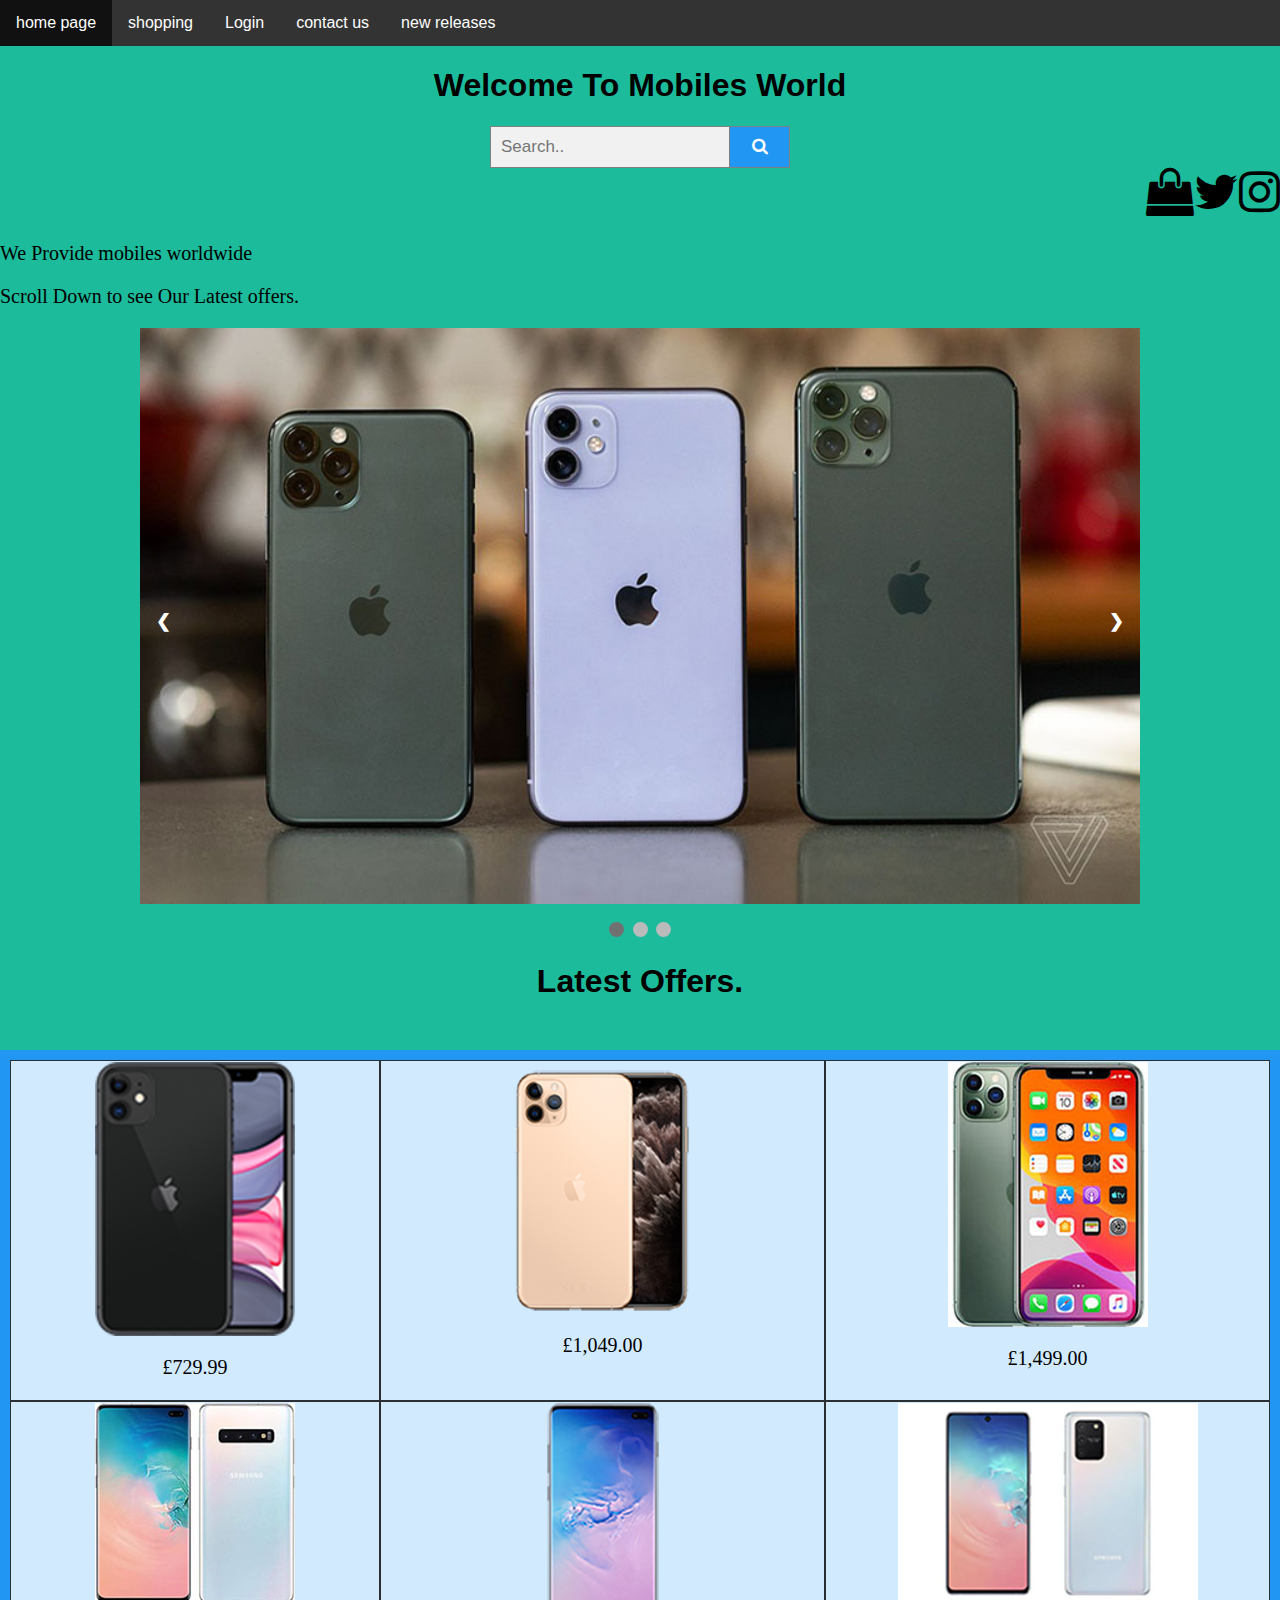
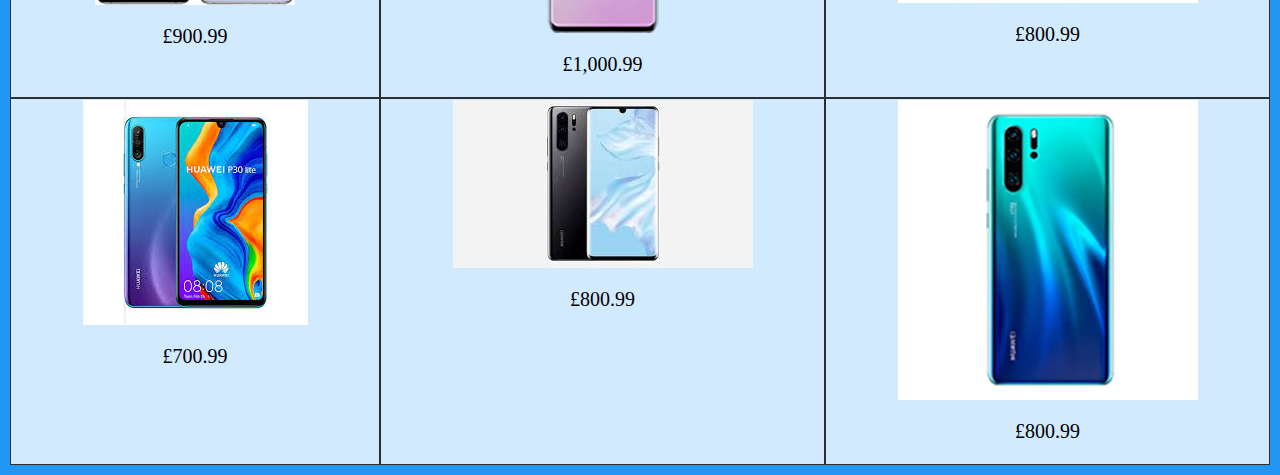
<file: index.html>
<!DOCTYPE html>
<html>
<head>
<title>Page Title</title>
<link rel="stylesheet" type="text/css" href="MyStyle.css">
  <link rel="stylesheet" href="https://cdnjs.cloudflare.com/ajax/libs/font-awesome/4.7.0/css/font-awesome.min.css">
</head>
<body>
  <ul>

    <li><a href="index.html">home page</a></li>
    <li><a href="shoping.html">shopping</a></li>
    <li><a href="login.html">Login</a></li>
    <li><a href="contact.html">contact us </a></li>
    <li><a href="newreleases.html">new releases</a></li>
  </ul>

<h1>Welcome To Mobiles World</h1>
<form class="example" action="/action_page.php" style="margin:auto;max-width:300px">
  <input type="text" placeholder="Search.." name="search2">
  <button type="submit"><i class="fa fa-search"></i></button>
</form>
<i class="fa fa-instagram" style="font-size:48px;float:right;color:black"></i>
<i class="fa fa-twitter" style="font-size:48px;float:right;color:black"></i>
<i class="fa fa-shopping-bag" style="font-size:48px;Float:Right;color:Black"></i>
<br>

<br>
<br>
<p>We Provide mobiles worldwide</p>


  <p>Scroll Down to see Our Latest offers.</p>

  <div class="slideshow-container">

  <div class="mySlides fade">
    <div class="numbertext"></div>
    <img src="iphone11slideshow.jpg" style="width:100%">
    <div class="text"></div>
  </div>

  <div class="mySlides fade">
    <div class="numbertext"></div>
    <img src="samsungs10slideshow.png" style="width:100%">
    <div class="text"></div>
  </div>

  <div class="mySlides fade">
    <div class="numbertext"></div>
    <img src="huaweiproslideshow.jpg" style="width:100%">
    <div class="text"></div>
  </div>

  <a class="prev" onclick="plusSlides(-1)">&#10094;</a>
  <a class="next" onclick="plusSlides(1)">&#10095;</a>

  </div>
  <br>

  <div style="text-align:center">
    <span class="dot" onclick="currentSlide(1)"></span>
    <span class="dot" onclick="currentSlide(2)"></span>
    <span class="dot" onclick="currentSlide(3)"></span>
  </div>








<h1>Latest Offers.</h1>
<div class="grid-container">
  <div class="grid-item">
<img src="iphone11.png">
  <p>£729.99<p>
  </div>

  <div class="grid-item">
<img src="iphone11pro.png">
  <p>£1,049.00<p>
  </div>

  <div class="grid-item">
    <img src="iphone11promax.jpg">
  <p>£1,499.00<p>
  </div>

  <div class="grid-item">
    <img src="samsungs10.jpg">
    <p>£900.99<p>
    </div>

  <div class="grid-item">
    <img src="samsungs10plus.png">
    <p>£1,000.99<p>
    </div>
  <div class="grid-item">
  <img src="samsungS10e.jpg">
<p>£800.99<p>
</div>
  <div class="grid-item">
    <img src="huaweip30lite.jpg">
  <p>£700.99<p>
  </div>
  <div class="grid-item">
    <img src="30.jpg">
  <p>£800.99<p>
  </div>
  <div class="grid-item">
    <img src="huaweip30.jpg">
  <p>£800.99<p>

  </div>






  <script>
  var slideIndex = 1;
  showSlides(slideIndex);

  function plusSlides(n) {
    showSlides(slideIndex += n);
  }

  function currentSlide(n) {
    showSlides(slideIndex = n);
  }

  function showSlides(n) {
    var i;
    var slides = document.getElementsByClassName("mySlides");
    var dots = document.getElementsByClassName("dot");
    if (n > slides.length) {slideIndex = 1}
    if (n < 1) {slideIndex = slides.length}
    for (i = 0; i < slides.length; i++) {
        slides[i].style.display = "none";
    }
    for (i = 0; i < dots.length; i++) {
        dots[i].className = dots[i].className.replace(" active", "");
    }
    slides[slideIndex-1].style.display = "block";
    dots[slideIndex-1].className += " active";
  }
  </script>



  <script>
  var slideIndex = 1;
  showSlides(slideIndex);

  function plusSlides(n) {
    showSlides(slideIndex += n);
  }

  function currentSlide(n) {
    showSlides(slideIndex = n);
  }

  function showSlides(n) {
    var i;
    var slides = document.getElementsByClassName("mySlides");
    var dots = document.getElementsByClassName("dot");
    if (n > slides.length) {slideIndex = 1}
    if (n < 1) {slideIndex = slides.length}
    for (i = 0; i < slides.length; i++) {
        slides[i].style.display = "none";
    }
    for (i = 0; i < dots.length; i++) {
        dots[i].className = dots[i].className.replace(" active", "");
    }
    slides[slideIndex-1].style.display = "block";
    dots[slideIndex-1].className += " active";
  }
  </script>


</body>
</html>
</file>
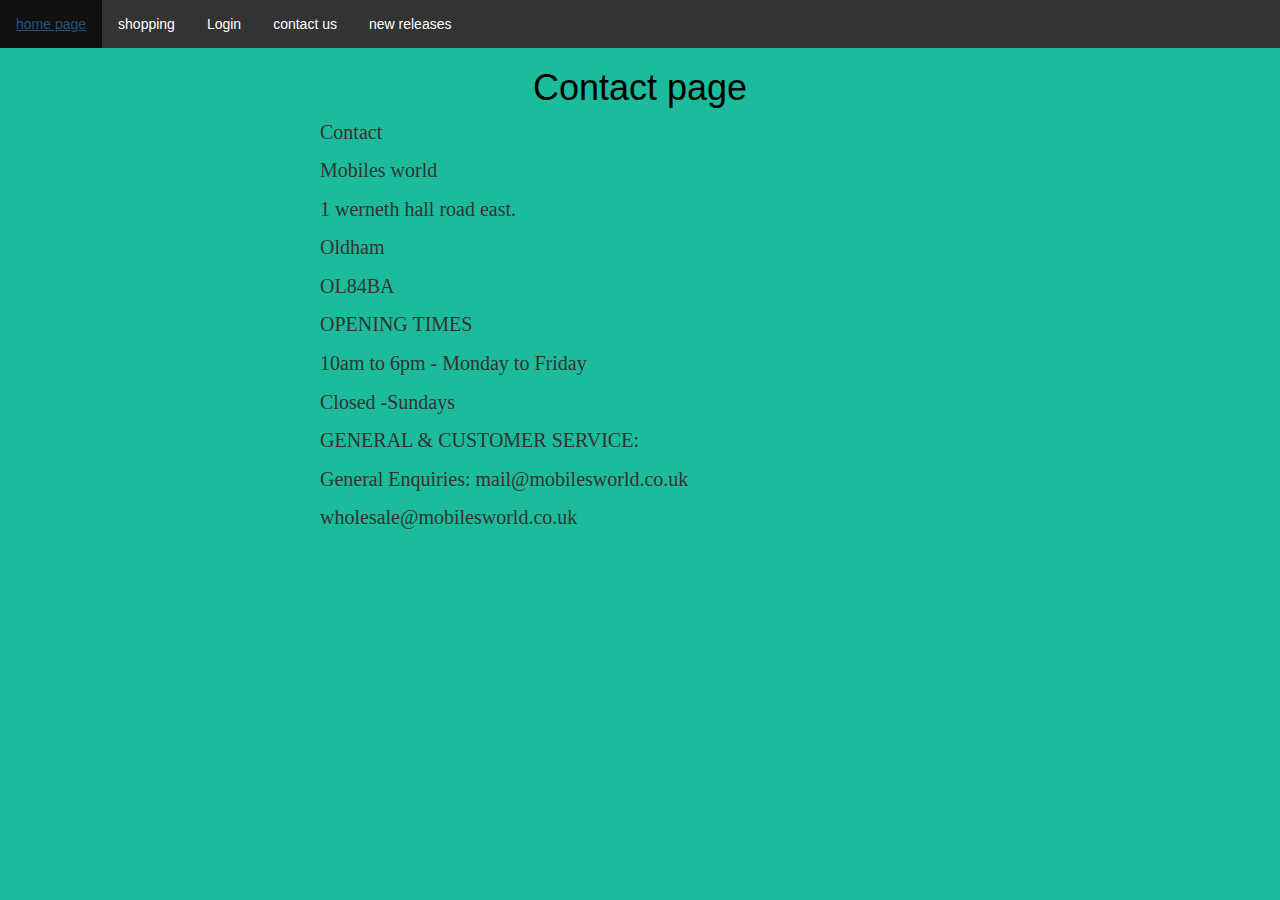
<file: contact.html>
<!DOCTYPE html>
<html>
<head>
<title>Page Title</title>
<script src="https://ajax.googleapis.com/ajax/libs/jquery/3.3.1/jquery.min.js"></script>
<link rel="stylesheet" href="https://maxcdn.bootstrapcdn.com/bootstrap/3.3.7/css/bootstrap.min.css" integrity="sha384-BVYiiSIFeK1dGmJRAkycuHAHRg32OmUcww7on3RYdg4Va+PmSTsz/K68vbdEjh4u" crossorigin="anonymous">
<link rel="stylesheet" type="text/css" href="MyStyle.css">
</head>
<body>
  <ul>
    <li><a href="index.html">home page</a></li>
    <li><a href="shoping.html">shopping</a></li>
    <li><a href="login.html">Login</a></li>
    <li><a href="contact.html">contact us </a></li>
    <li><a href="newreleases.html">new releases</a></li>
  </ul>

<h1>Contact page</h1>

<div class="center">
<P>  Contact<P>
<P>Mobiles world<P>
<P>1 werneth hall road east.<P>
<P>Oldham<P>
<P>OL84BA<P>





<P>OPENING TIMES<P>
<P>10am to 6pm -  Monday to Friday<P>

<P>Closed -Sundays<P>

<P>GENERAL & CUSTOMER SERVICE:<P>
<P>General Enquiries: mail@mobilesworld.co.uk<P>


<P>wholesale@mobilesworld.co.uk<P>
</div>
</file>
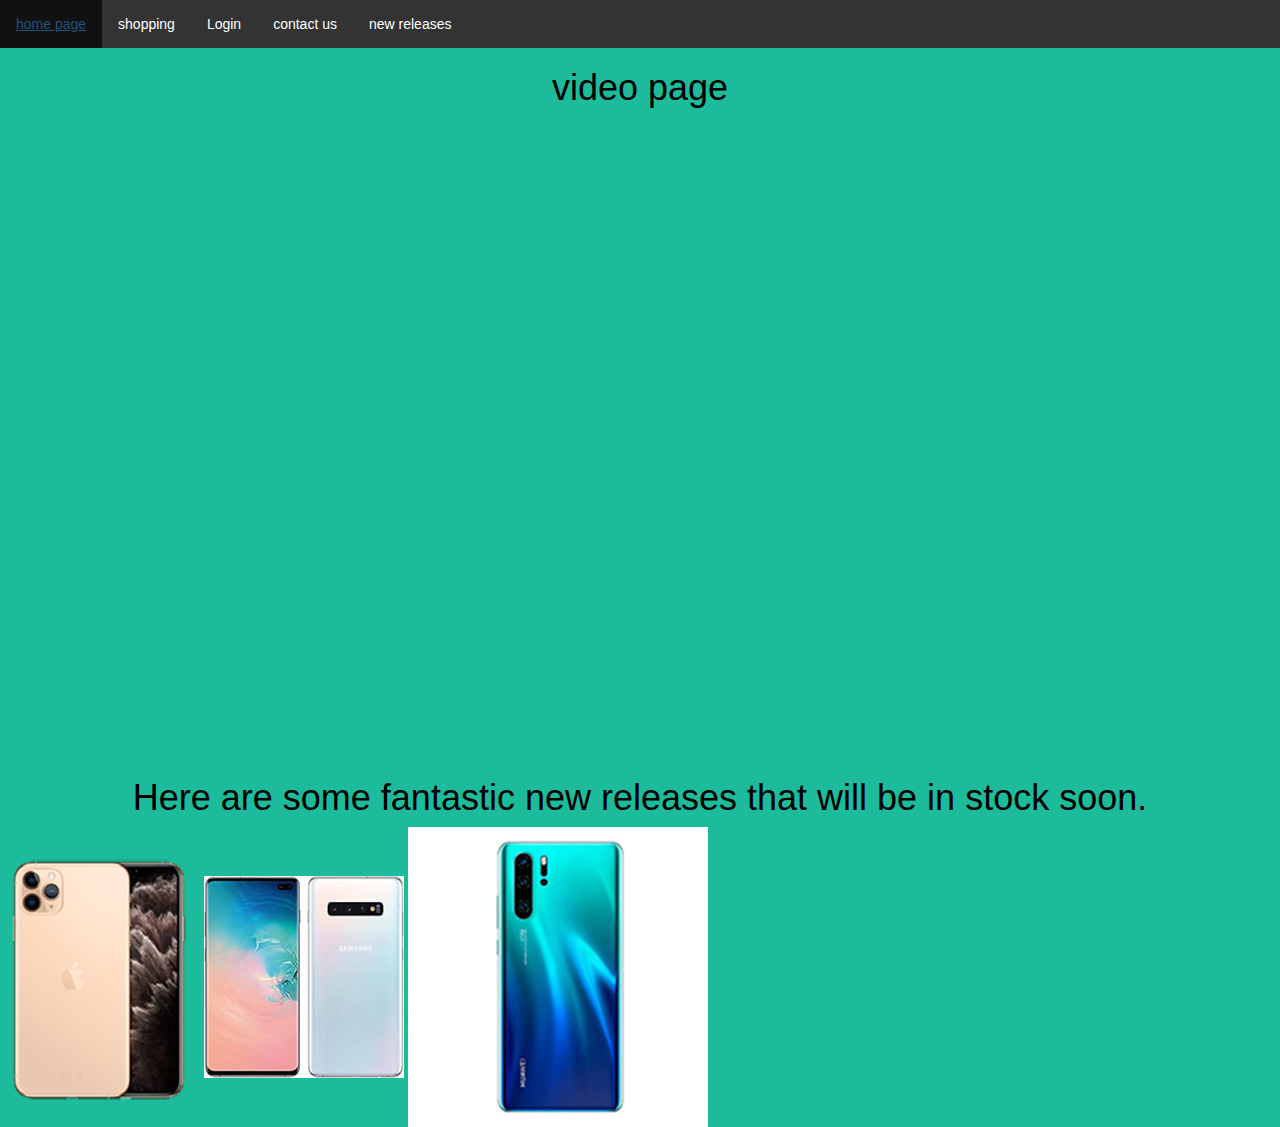
<file: newreleases.html>
<!DOCTYPE html>
<html>
<head>
<title>Page Title</title>
<script src="https://ajax.googleapis.com/ajax/libs/jquery/3.3.1/jquery.min.js"></script>
<link rel="stylesheet" href="https://maxcdn.bootstrapcdn.com/bootstrap/3.3.7/css/bootstrap.min.css" integrity="sha384-BVYiiSIFeK1dGmJRAkycuHAHRg32OmUcww7on3RYdg4Va+PmSTsz/K68vbdEjh4u" crossorigin="anonymous">
<link rel="stylesheet" type="text/css" href="MyStyle.css">

</head>
<body>
  <ul>

    <li><a href="index.html">home page</a></li>
    <li><a href="shoping.html">shopping</a></li>
    <li><a href="login.html">Login</a></li>
    <li><a href="contact.html">contact us </a></li>
    <li><a href="newreleases.html">new releases</a></li>
  </ul>

<h1>video page</h1>


<iframe width="600px" height="315" src="https://www.youtube.com/embed/cVEemOmHw9Y" frameborder="0" allow="accelerometer; autoplay; encrypted-media; gyroscope; picture-in-picture" allowfullscreen></iframe>
<iframe width="600px" height="315" src="https://www.youtube.com/embed/K2dB12UMpUo" frameborder="0" allow="accelerometer; autoplay; encrypted-media; gyroscope; picture-in-picture" allowfullscreen></iframe>

<iframe width="600" height="315" src="https://www.youtube.com/embed/NfxwablloIw" frameborder="0" allow="accelerometer; autoplay; encrypted-media; gyroscope; picture-in-picture" allowfullscreen></iframe>
</body>
</html>
<h1>Here are some fantastic new releases that will be in stock soon.</h1>
<head>
<body>
  <img src="iphone11pro.png">
  <img src="samsungs10.jpg">
    <img src="huaweip30.jpg">
</file>
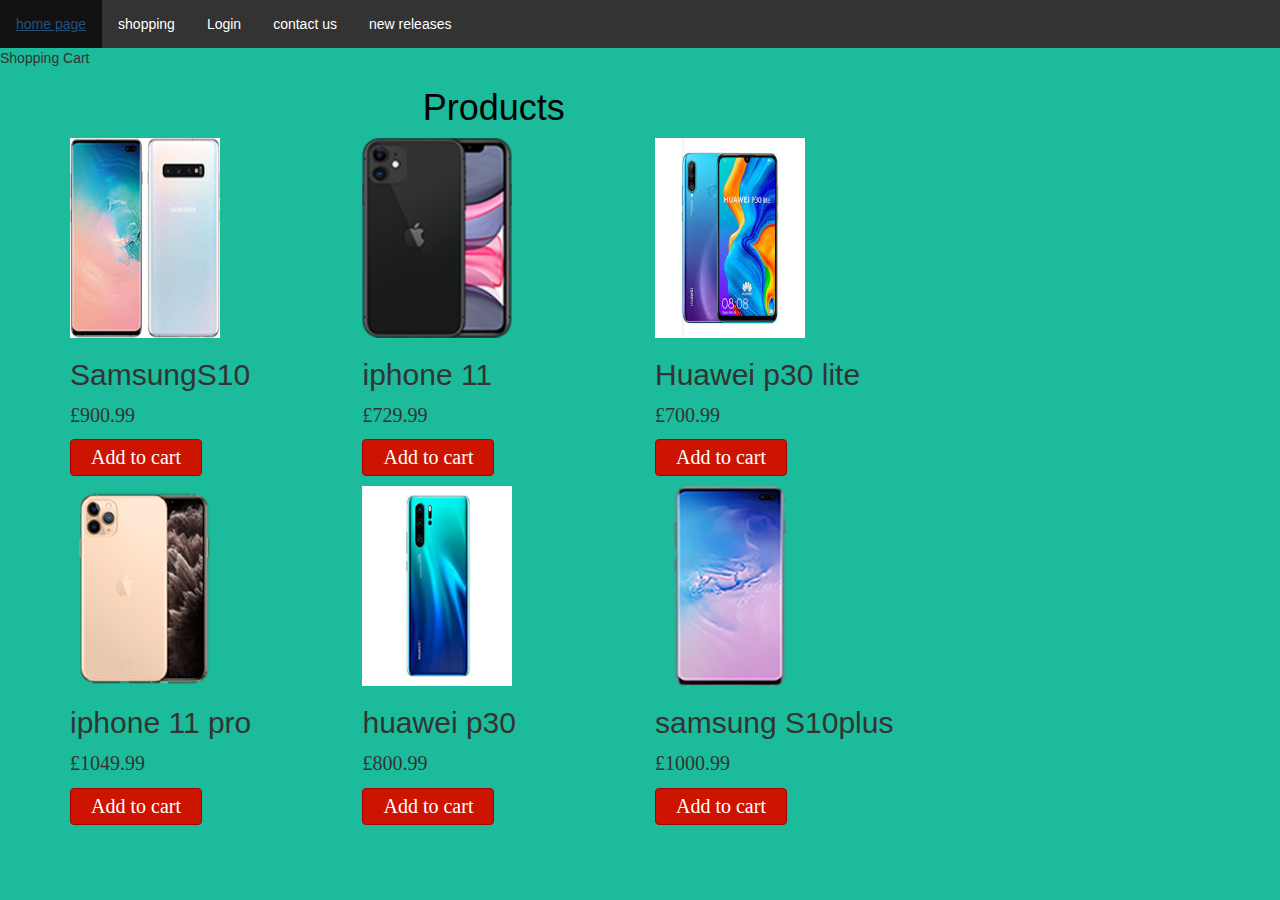
<file: shoping.html>
<!DOCTYPE html>
<html>
<head>
<title>Page Title</title>

<script src="https://ajax.googleapis.com/ajax/libs/jquery/3.3.1/jquery.min.js"></script>
<link rel="stylesheet" href="https://maxcdn.bootstrapcdn.com/bootstrap/3.3.7/css/bootstrap.min.css" integrity="sha384-BVYiiSIFeK1dGmJRAkycuHAHRg32OmUcww7on3RYdg4Va+PmSTsz/K68vbdEjh4u" crossorigin="anonymous">
<link rel="stylesheet" type="text/css" href="MyStyle.css">
<link rel="stylesheet" type="text/css" href="cart.css">
<meta charset="UTF-8">
</head>

  <body>
    <ul>
      <li><a href="index.html">home page</a></li>
      <li><a href="shoping.html">shopping</a></li>
      <li><a href="login.html">Login</a></li>
      <li><a href="contact.html">contact us </a></li>
      <li><a href="newreleases.html">new releases</a></li>
    </ul>

</h1>Shopping Cart</h1>
<!-- Div containing products -->
  <div class="container">
    <div class="row">
      <div class="col col-sm-9">
        <h1>Products</h1>
        <div class="row">
          <!-- Product 1-->
          <div class="col col-xs-12 col-md-6 col-lg-4">

            <div>
              <img src="samsungs10.jpg" width="150px" height="200px">
            </div>

          <h2>SamsungS10</h2>
          <p>&pound900.99</p>
          <p><input type="submit" value="Add to cart" class="btn"/></p>
          </div>

  <!-- Product 2-->
          <div class="col col-xs-12 col-md-6 col-lg-4">
            <div>
              <img src="iphone11.png" width="150px" height="200px">
            </div>

          <h2>iphone 11</h2>
      <p>&pound729.99</p>
          <p><input type="submit" value="Add to cart" class="btn"/></p>
          </div>


          <!-- Product 3-->
                  <div class="col col-xs-12 col-md-6 col-lg-4">
                    <div>
                      <img src="huaweip30lite.jpg" width="150px" height="200px">
                    </div>

                  <h2>Huawei p30 lite </h2>
              <p>&pound700.99</p>
                  <p><input type="submit" value="Add to cart" class="btn"/></p>
                  </div>

                  <!-- Product 4-->
                          <div class="col col-xs-12 col-md-6 col-lg-4">
                            <div>
                              <img src="iphone11pro.png" width="150px" height="200px">
                            </div>

                          <h2>iphone 11 pro</h2>
                      <p>&pound1049.99</p>
                          <p><input type="submit" value="Add to cart" class="btn"/></p>
                          </div>

                          <!-- Product 5-->
                                  <div class="col col-xs-12 col-md-6 col-lg-4">
                                    <div>
                                      <img src="huaweip30.jpg" width="150px" height="200px">
                                    </div>

                                  <h2>huawei p30</h2>
                              <p>&pound800.99</p>
                                  <p><input type="submit" value="Add to cart" class="btn"/></p>
                                  </div>


                                  <!-- Product 6-->
                                          <div class="col col-xs-12 col-md-6 col-lg-4">
                                            <div>
                                              <img src="samsungs10plus.png" width="150px" height="200px">
                                            </div>

                                          <h2>samsung S10plus</h2>
                                      <p>&pound1000.99</p>
                                          <p><input type="submit" value="Add to cart" class="btn"/></p>
                                          </div>
</div></div>



</div>








  <!-- This section adds the shipping address form when you confirm order. -->
  <!-- This section adds the shipping address form when you confirm order. -->
 <div id="calculator">
 </div>
 <form>
       <div id='shipping-form'>
           <div>
               <label>Full Name</label>
               <input type="text" class="form-control">
           </div>
           <div>
               <label>Address Line 1</label>
               <input type="text" class="form-control">
           </div>
           <div>
               <label>Address Line 2</label>
               <input type="text" class="form-control">
           </div>
           <div>
               <label>City</label>
               <input type="text" class="form-control">
           </div>
           <div>
               <label>County</label>
               <input type="text" class="form-control">
           </div>
           <div>
               <label>Post Code</label>
               <input type="text" class="form-control">
           </div>
       <div>
           <input type="button" value="Purchase" id="finish" />
       </div>
   </form>

 </div>






  <!--Link to javascript for cart-->
<script src="cart.js"></script>
</body>
</html>
</file>
<file: MyStyle.css>
?body {
  background-color: silver;
}

h1 {
  color: Black;
  text-align: center;
}
p {
  font-family: verdana;
  font-size: 20px;
}
  ul {
    list-style-type: none;
    margin: 0;
    padding: 0;
    overflow: hidden;
    background-color: #333;
  }

  li {
    float: left;
  }

  li a {
    display: block;
    color: white;
    text-align: center;
    padding: 14px 16px;
    text-decoration: none;
  }

  li a:hover {
    background-color: #111;
  }

  body {
    font-family: Arial;
  }

  * {
    box-sizing: border-box;
  }


  form.example input[type=text] {
    padding: 10px;
    font-size: 17px;
    border: 1px solid grey;
    float: left;
    width: 80%;
    background: #f1f1f1;
  }


  form.example button {
    float: left;
    width: 20%;
    padding: 10px;
    background: #2196F3;
    color: white;
    font-size: 17px;
    border: 1px solid grey;
    border-left: none;
    cursor: pointer;
  }

  form.example button:hover {
    background: #0b7dda;
  }

  form.example::after {
    content: "";
    clear: both;
    display: table;
  }



  .grid-container {
    display: grid;
    grid-template-columns: auto auto auto;
    background-color: #2196F3;
    padding: 10px;
    margin-top: 50px;
  }
  .grid-item {
    background-color: rgba(255, 255, 255, 0.8);
    border: 1px solid rgba(0, 0, 0, 0.8);
    padding: 1px;
    font-size: 10px;
    text-align: center;
  }





  * {box-sizing: border-box}
  body {font-family: Verdana, sans-serif; margin:0}
  .mySlides {display: none}
  img {vertical-align: middle;}

  /* Slideshow container */
  .slideshow-container {
    max-width: 1000px;
    position: relative;
    margin: auto;
  }

  /* Next & previous buttons */
  .prev, .next {
    cursor: pointer;
    position: absolute;
    top: 50%;
    width: auto;
    padding: 16px;
    margin-top: -22px;
    color: white;
    font-weight: bold;
    font-size: 18px;
    transition: 0.6s ease;
    border-radius: 0 3px 3px 0;
    user-select: none;
  }

  /* Position the "next button" to the right */
  .next {
    right: 0;
    border-radius: 3px 0 0 3px;
  }

  /* On hover, add a black background color with a little bit see-through */
  .prev:hover, .next:hover {
    background-color: rgba(0,0,0,0.8);
  }

  /* Caption text */
  .text {
    color: #f2f2f2;
    font-size: 15px;
    padding: 8px 12px;
    position: absolute;
    bottom: 8px;
    width: 100%;
    text-align: center;
  }

  /* Number text (1/3 etc) */
  .numbertext {
    color: #f2f2f2;
    font-size: 12px;
    padding: 8px 12px;
    position: absolute;
    top: 0;
  }

  /* The dots/bullets/indicators */
  .dot {
    cursor: pointer;
    height: 15px;
    width: 15px;
    margin: 0 2px;
    background-color: #bbb;
    border-radius: 50%;
    display: inline-block;
    transition: background-color 0.6s ease;
  }

  .active, .dot:hover {
    background-color: #717171;
  }

  /* Fading animation */
  .fade {
    -webkit-animation-name: fade;
    -webkit-animation-duration: 1.5s;
    animation-name: fade;
    animation-duration: 1.5s;
  }

  @-webkit-keyframes fade {
    from {opacity: .4}
    to {opacity: 1}
  }

  @keyframes fade {
    from {opacity: .4}
    to {opacity: 1}
  }

  /* On smaller screens, decrease text size */
  @media only screen and (max-width: 300px) {
    .prev, .next,.text {font-size: 11px}
  }
  form.add-to-cart div,
  form.add-to-cart p {
  	text-align: center;

  }
  script
  form input.qty {
  	width: 40px;
  	border: 1px solid #eee;
  	font: 1em 'PT Serif', serif;
  	background: #f9f9f9;
  	color: #000;
  	border-radius: 3px;
  	margin-left: 0.8em;


  }

  .btn, a.btn {
  	display: inline-block;
  	background: #cc1400;
  	color: #fff;
  	font: 1em 'PT Serif', serif;
  	padding: 0.3em 1em;
  	text-align: center;
  	border-radius: 4px;
  	border: 1px solid #a00;
  }






  body{
  background-color: #1cbb9b;
}
.login-box{
  position:relative;
  margin: 10px auto;
  width: 500px;
  height: 380px;
  background-color: #fff;
  padding: 10px;
  border-radius: 3px;
  -webkit-box-shadow: 0px 2px 3px 0px rgba(0,0,0,0.33);
-moz-box-shadow: 0px 2px 3px 0px rgba(0,0,0,0.33);
box-shadow: 0px 2px 3px 0px rgba(0,0,0,0.33);
}
.lb-header{
  position:relative;
  color: #00415d;
  margin: 5px 5px 10px 5px;
  padding-bottom:10px;
  border-bottom: 1px solid #eee;
  text-align:center;
  height:28px;
}
.lb-header a{
  margin: 0 25px;
  padding: 0 20px;
  text-decoration: none;
  color: #666;
  font-weight: bold;
  font-size: 15px;
  -webkit-transition: all 0.1s linear;
  -moz-transition: all 0.1s linear;
  transition: all 0.1s linear;
}
.lb-header .active{
  color: #029f5b;
  font-size: 18px;
}
.social-login{
  position:relative;
  float: left;
  width: 100%;
  height:auto;
  padding: 10px 0 15px 0;
  border-bottom: 1px solid #eee;
}
.social-login a{
  position:relative;
  float: left;
  width:calc(40% - 8px);
  text-decoration: none;
  color: #fff;
  border: 1px solid rgba(0,0,0,0.05);
  padding: 12px;
  border-radius: 2px;
  font-size: 12px;
  text-transform: uppercase;
  margin: 0 3%;
  text-align:center;
}
.social-login a i{
  position: relative;
  float: left;
  width: 20px;
  top: 2px;
}
.social-login a:first-child{
  background-color: #49639F;
}
.social-login a:last-child{
  background-color: #DF4A32;
}
.email-login,.email-signup{
  position:relative;
  float: left;
  width: 100%;
  height:auto;
  margin-top: 20px;
  text-align:center;
}
.u-form-group{
  width:100%;
  margin-bottom: 10px;
}
.u-form-group input[type="email"],
.u-form-group input[type="password"]{
  width: calc(50% - 22px);
  height:45px;
  outline: none;
  border: 1px solid #ddd;
  padding: 0 10px;
  border-radius: 2px;
  color: #333;
  font-size:2.0rem;
  -webkit-transition:all 0.1s linear;
  -moz-transition:all 0.1s linear;
  transition:all 0.1s linear;
}
.u-form-group input:focus{
  border-color: #358efb;
}
.u-form-group button{
  width:50%;
  background-color: #1CB94E;
  border: none;
  outline: none;
  color: #fff;
  font-size: 14px;
  font-weight: normal;
  padding: 14px 0;
  border-radius: 2px;
  text-transform: uppercase;
}
.forgot-password{
  width:50%;
  text-align: left;
  text-decoration: underline;
  color: #888;
  font-size: 2.0rem;
}




font-size: 62.5%;
	font-family: Helvetica, sans-serif;
	background: url(images/stripe.png) repea;
}

p {
	font-size: 1.3em;
	margin-bottom: 15px;
}

#page-wrap {
	width: 660px;
	background: white;
	padding: 20px 50px 20px 50px;
	margin: 20px auto;
	min-height: 500px;
	height: auto !important;
	height: 500px;
}

#contact-area {
	width: 600px;
	margin-top: 25px;
}

#contact-area input, #contact-area textarea {
	padding: 5px;
	width: 471px;
	font-family: Helvetica, sans-serif;
	font-size: 1.4em;
	margin: 0px 0px 10px 0px;
	border: 2px solid #ccc;
}

#contact-area textarea {
	height: 90px;
}

#contact-area textarea:focus, #contact-area input:focus {
	border: 2px solid #900;
}

#contact-area input.submit-button {
	width: 100px;
	float: right;
}

label {
	float: left;
	text-align: right;
	margin-right: 15px;
	width: 100px;
	padding-top: 5px;
	font-size: 1.4em;
}


.center {
  display: block;
  margin-left: auto;
  margin-right: auto;
  width: 50%;
}
</file>
<file: cart.css>
/*This is CSS. CSS adds style, colour sizing etc to your webpages.
Anything called in here will directly impact your webpage. For example body refers to whatever is in the body on your webpages.
This is important if you are using the same keywords more than once but want them to do different things or look different.
You should always check your css to make sure there are no clashes if you have multiple items such as slideshows, containers etc. */


form.add-to-cart div,
form.add-to-cart p {
	text-align: center;

}
script
form input.qty {
	width: 40px;
	border: 1px solid #eee;
	font: 1em 'PT Serif', serif;
	background: #f9f9f9;
	color: #000;
	border-radius: 3px;
	margin-left: 0.8em;


}

.btn, a.btn {
	display: inline-block;
	background: #cc1400;
	color: #fff;
	font: 1em 'PT Serif', serif;
	padding: 0.3em 1em;
	text-align: center;
	border-radius: 4px;
	border: 1px solid #a00;
}
</file>
